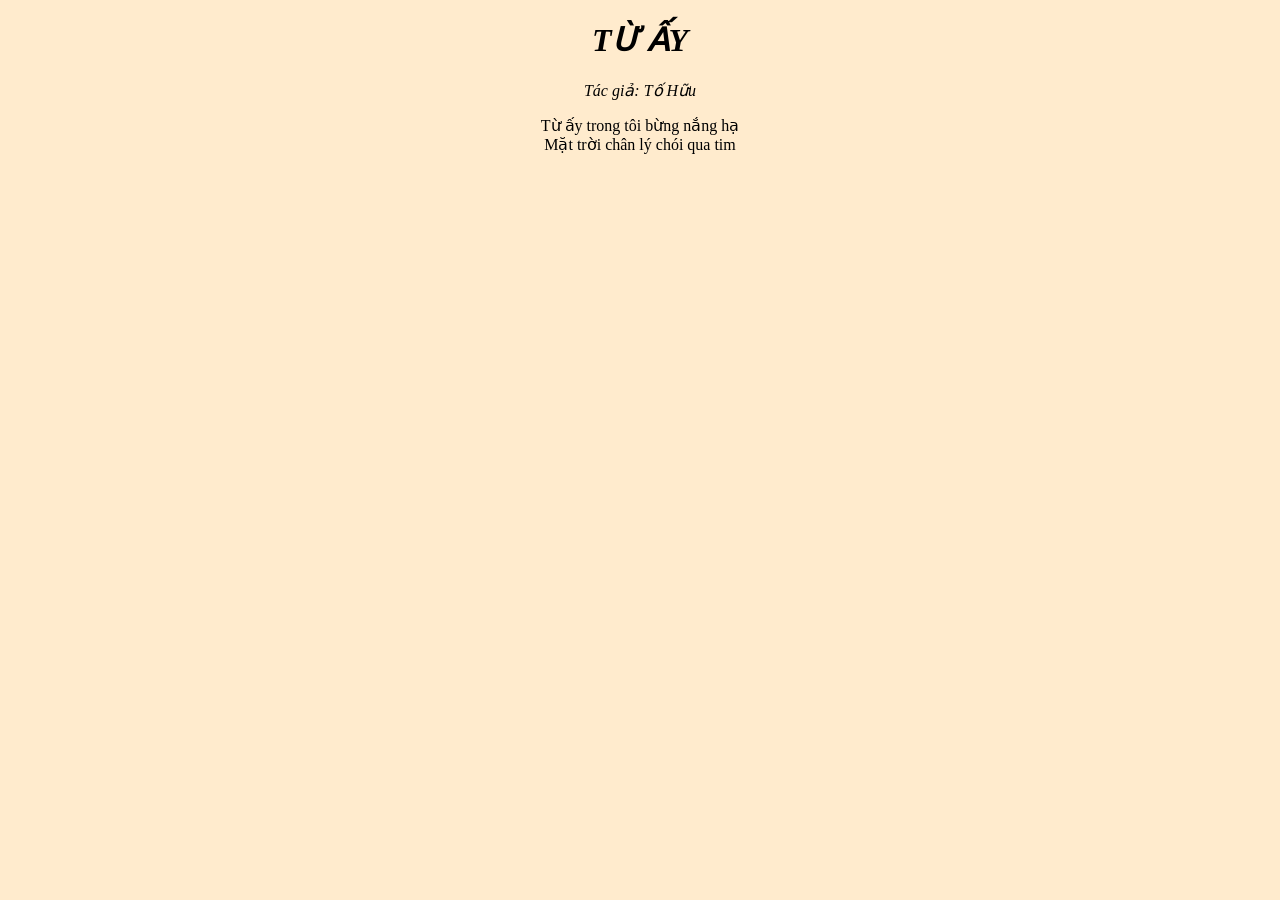
<file: php1-master/Exercise/Buoi 1/Ex01.html>
<!DOCTYPE html>
<html lang="en">
<head>
    <meta charset="UTF-8">
    <meta name="viewport" content="width=device-width, initial-scale=1.0">
    <meta http-equiv="X-UA-Compatible" content="ie=edge">
    <title>Exercise 1</title>
</head>
<body style="background-color: blanchedalmond">
    <div style="text-align:center"> 
        <h1><b><i>TỪ ẤY</i></b></h1>
    </div>
    <div style="text-align:center" >
        <i>Tác giả: Tố Hữu </i> 
    </div>
    <div style="text-align:center">
        <p>
            Từ ấy trong tôi bừng nắng hạ <br>
            Mặt trời chân lý chói qua tim  
        </p>
    </div>

    
    
</body>
</html>
</file>
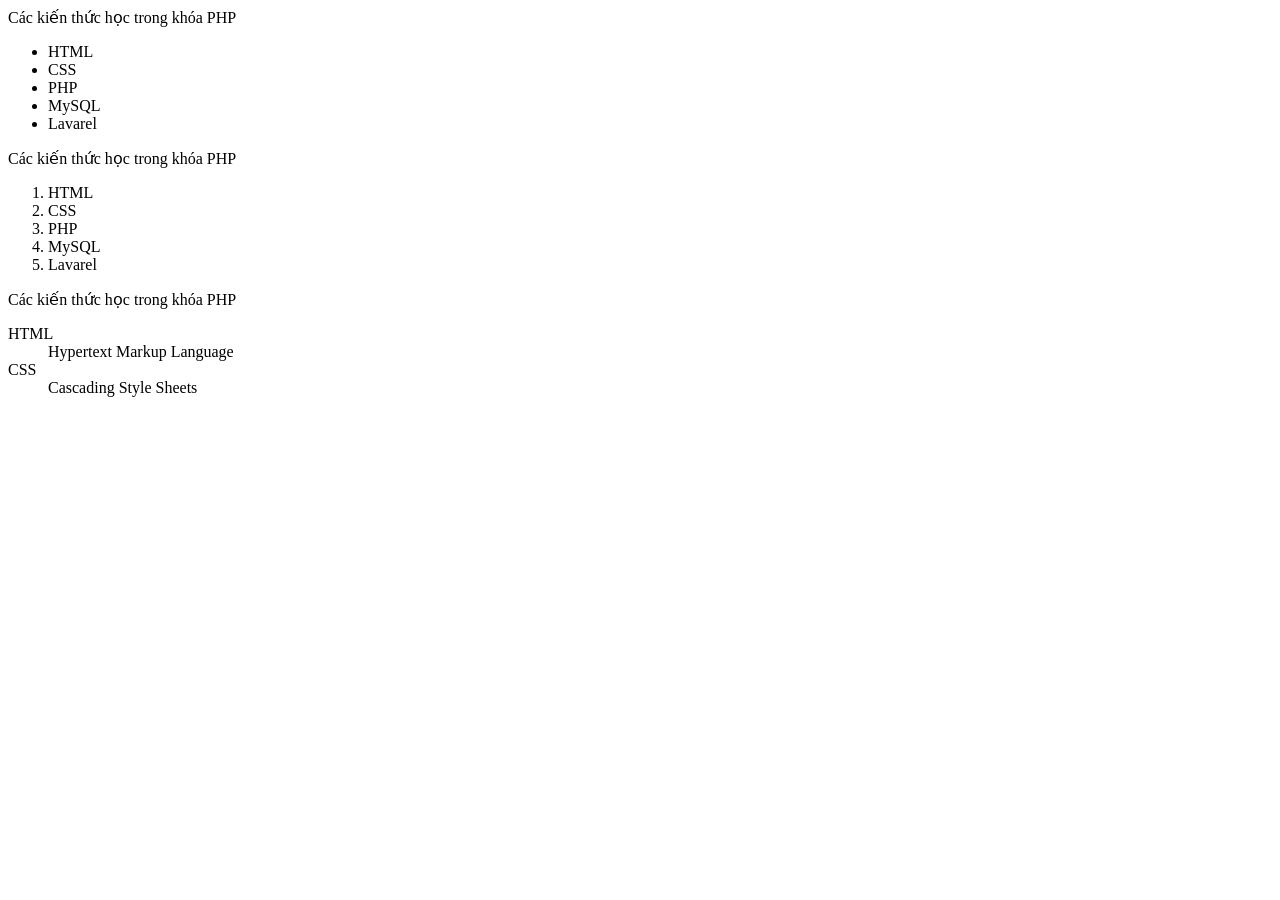
<file: php1-master/Exercise/Buoi 1/Ex02.html>
<!DOCTYPE html>
<html lang="en">

<head>
    <meta charset="UTF-8">
    <meta name="viewport" content="width=device-width, initial-scale=1.0">
    <meta http-equiv="X-UA-Compatible" content="ie=edge">
    <title>Document</title>
</head>

<body>
    <div>Các kiến thức học trong khóa PHP </div>
    <div>
        <ul style="list-style-type: disc">
            <li>HTML</li>
            <li>CSS</li>
            <li>PHP</li>
            <li>MySQL</li>
            <li>Lavarel</li>
        </ul>
    </div>
    <div>
        Các kiến thức học trong khóa PHP
    </div>
    <div>
        <ol type="1">
            <li>HTML</li>
            <li>CSS</li>
            <li>PHP</li>
            <li>MySQL</li>
            <li>Lavarel</li>
        </ol>
    </div>
    <div>Các kiến thức học trong khóa PHP </div>
    <div>
        <dl>
            <dt>HTML</dt>
            <dd>Hypertext Markup Language </dd>
            <dt>CSS</dt>
            <dd>Cascading Style Sheets </dd>
        </dl>
    </div>



</body>

</html>
</file>
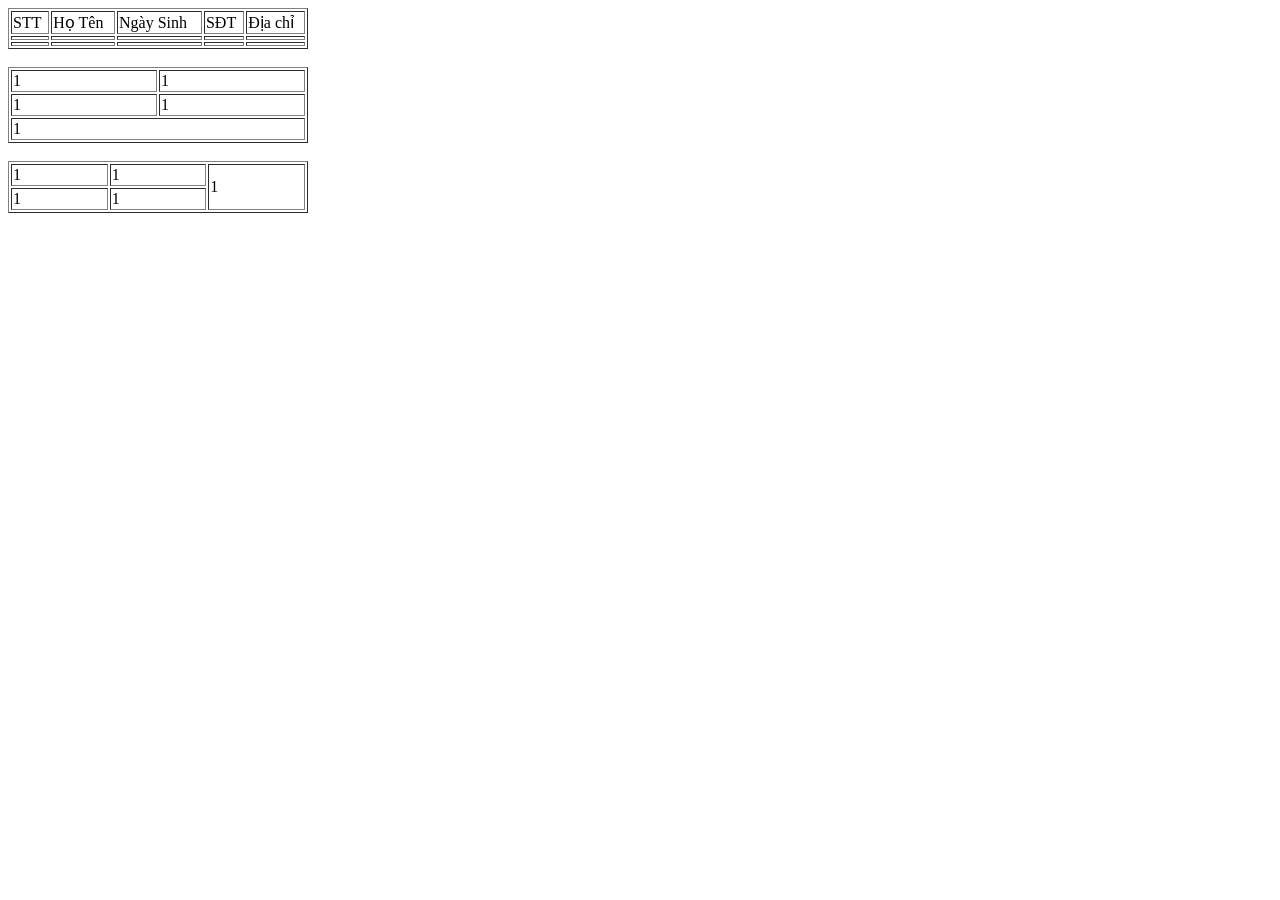
<file: php1-master/Exercise/Buoi 1/Ex03.html>
<!DOCTYPE html>
<html lang="en">

<head>
    <meta charset="UTF-8">
    <meta name="viewport" content="width=device-width, initial-scale=1.0">
    <meta http-equiv="X-UA-Compatible" content="ie=edge">
    <title>Document</title>
</head>

<body>
    <table border="1" width="300px">
        <tr>
            <td>STT</td>
            <td>Họ Tên</td>
            <td>Ngày Sinh</td>
            <td>SĐT</td>
            <td>Địa chỉ</td>
        </tr>
        <tr>
            <td></td>
            <td></td>
            <td></td>
            <td></td>
            <td></td>
        </tr>
        <tr>
            <td></td>
            <td></td>
            <td></td>
            <td></td>
            <td></td>
        </tr>
    </table>
    <br>
    <table border="1" width="300px">
        <tr>
            <td>1</td>
            <td>1</td>
        </tr>
        <tr>
            <td>1</td>
            <td>1</td>
        </tr>
        <tr>
            <td colspan="2">1</td>
        </tr>
    </table>
    <br>
    <table border="1" width="300px">
        <tr>
            <td>1</td>
            <td>1</td>
            <td rowspan="2" >1</td>
        </tr>
        <tr>
            <td>1</td>
            <td>1</td>
        </tr>

    </table>


</body>

</html>
</file>
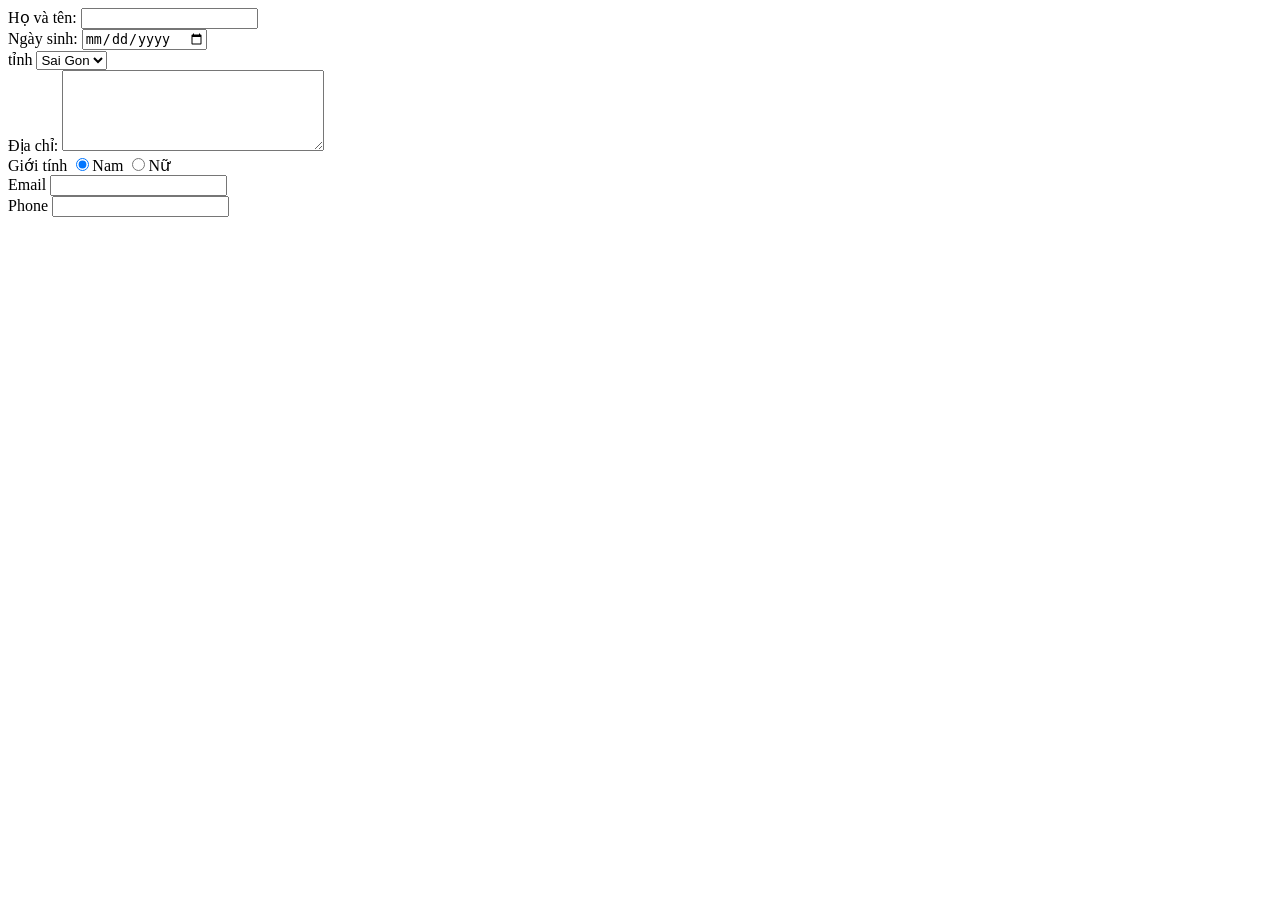
<file: php1-master/Exercise/Buoi 1/Ex05.html>
<!DOCTYPE html>
<html lang="en">

<head>
    <meta charset="UTF-8">
    <meta name="viewport" content="width=device-width, initial-scale=1.0">
    <meta http-equiv="X-UA-Compatible" content="ie=edge">
    <title>Exercise 5</title>
</head>

<body>
    <form action="#">
        <label for="username">Họ và tên: </label>
        <input type="text" name="" id="">
        <br>
        <label for="birthday">Ngày sinh:</label>
        <input type="date" name="" id="">
        <br>
        <Label>tỉnh</Label>
        <select name="" id="">
            <option value="">Sai Gon</option>
            <option value="">Ha Noi</option>
        </select>
        <br>
        <Label>Địa chỉ:</Label>
        <textarea  cols="30" rows="5"></textarea>
        <br>
        <label for="Gender">Giới tính</label>
        <input type="radio" name="gender" id="" checked >Nam
        <input type="radio" name="gender" id="">Nữ
        <br>
        <Label>Email</Label>
        <input type="email" name="" id="">
        <br>
        <label for="numberphone">Phone</label>
        <input type="te" name="" id="">
    </form>

</body>

</html>
</file>
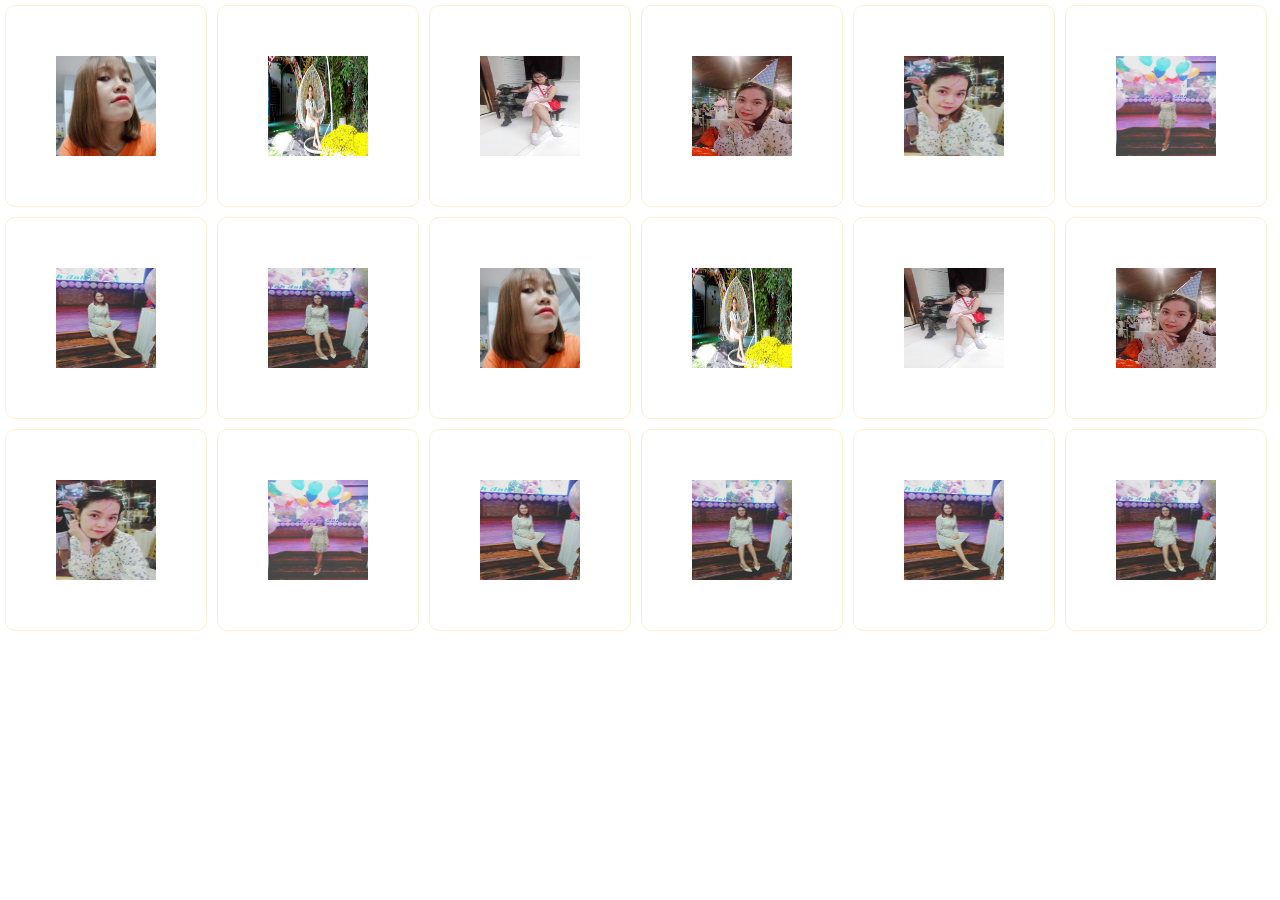
<file: php1-master/Exercise/Buoi 2/Ex02.html>
<!DOCTYPE html>
<html lang="en">

<head>
    <meta charset="UTF-8">
    <meta name="viewport" content="width=device-width, initial-scale=1.0">
    <meta http-equiv="X-UA-Compatible" content="ie=edge">
    <title>Document</title>
    <link rel="stylesheet" href="css/ex01.css">
</head>

<body>

    <div class="container">
        <div class="item">
            <img src="images\1.jpg" alt="">
        </div>

        <div class="item">
            <img src="images\2.jpg" alt="">
        </div>

        <div class="item">
            <img src="images\3.jpg" alt="">
        </div>

        <div class="item">
            <img src="images\4.jpg" alt="">
        </div>

        <div class="item">
            <img src="images\5.jpg" alt="">
        </div>

        <div class="item">
            <img src="images\6.jpg" alt="">
        </div>

        <div class="item">
            <img src="images\7.jpg" alt="">
        </div>

        <div class="item">
            <img src="images\8.jpg" alt="">
        </div>

        <div class="item">
            <img src="images\1.jpg" alt="">
        </div>

        <div class="item">
            <img src="images\2.jpg" alt="">
        </div>

        <div class="item">
            <img src="images\3.jpg" alt="">
        </div>

        <div class="item">
            <img src="images\4.jpg" alt="">
        </div>

        <div class="item">
            <img src="images\5.jpg" alt="">
        </div>

        <div class="item">
            <img src="images\6.jpg" alt="">
        </div>

        <div class="item">
            <img src="images\7.jpg" alt="">
        </div>

        <div class="item">
            <img src="images\8.jpg" alt="">
        </div>

        <div class="item">
            <img src="images\7.jpg" alt="">
        </div>

        <div class="item">
            <img src="images\8.jpg" alt="">
        </div>


    </div>

</body>

</html>
</file>
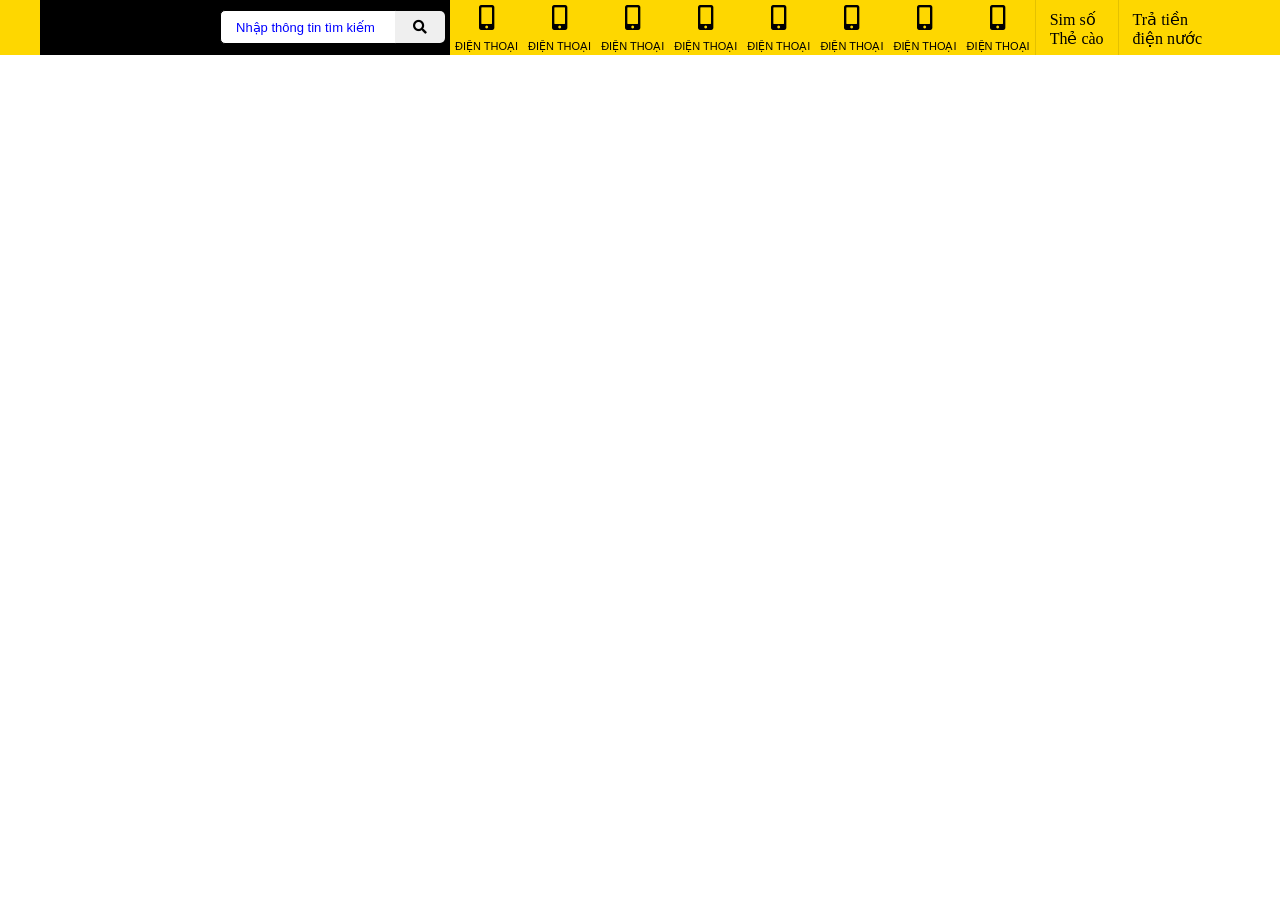
<file: php1-master/Exercise/Buoi 4/bt4.html>
<!DOCTYPE html>
<html lang="en">
<head>
    <meta charset="UTF-8">
    <meta name="viewport" content="width=device-width, initial-scale=1.0">
    <meta http-equiv="X-UA-Compatible" content="ie=edge">
    <title>Bài tập 4</title>
    <link rel="stylesheet" href="css/bt4.css">
    <link rel="stylesheet" href="https://use.fontawesome.com/releases/v5.3.1/css/all.css">

</head>
<body>
    <div class="header">
        <div class="menu">

            <div class="left">
                <div class="logo"></div>
                <div class="search-form">
                    <input type="text" placeholder="Nhập thông tin tìm kiếm"> 
                    <button type="submit">
                            <i class="fas fa-search"></i>
                    </button>
                </div>
            </div>



            <div class="right">
                <div class="item">
                        <i class="fas fa-mobile-alt"></i>
                        <p>Điện thoại</p>
                </div>

                <div class="item">
                        <i class="fas fa-mobile-alt"></i>
                        <p>Điện thoại</p>
                </div>

                <div class="item">
                        <i class="fas fa-mobile-alt"></i>
                        <p>Điện thoại</p>
                </div>

                <div class="item">
                        <i class="fas fa-mobile-alt"></i>
                        <p>Điện thoại</p>
                </div>

                <div class="item">
                        <i class="fas fa-mobile-alt"></i>
                        <p>Điện thoại</p>
                </div>

                <div class="item">
                        <i class="fas fa-mobile-alt"></i>
                        <p>Điện thoại</p>
                </div>

                <div class="item">
                        <i class="fas fa-mobile-alt"></i>
                        <p>Điện thoại</p>
                </div>

                <div class="item">
                        <i class="fas fa-mobile-alt"></i>
                        <p>Điện thoại</p>
                </div>

                <div class="other">
                    Sim số
                    <br>
                    Thẻ cào
                </div>

                <div class="other">
                    Trả tiền
                    <br>
                    điện nước
                </div>
            </div>
        </div>
    </div>
</body>
</html>
</file>
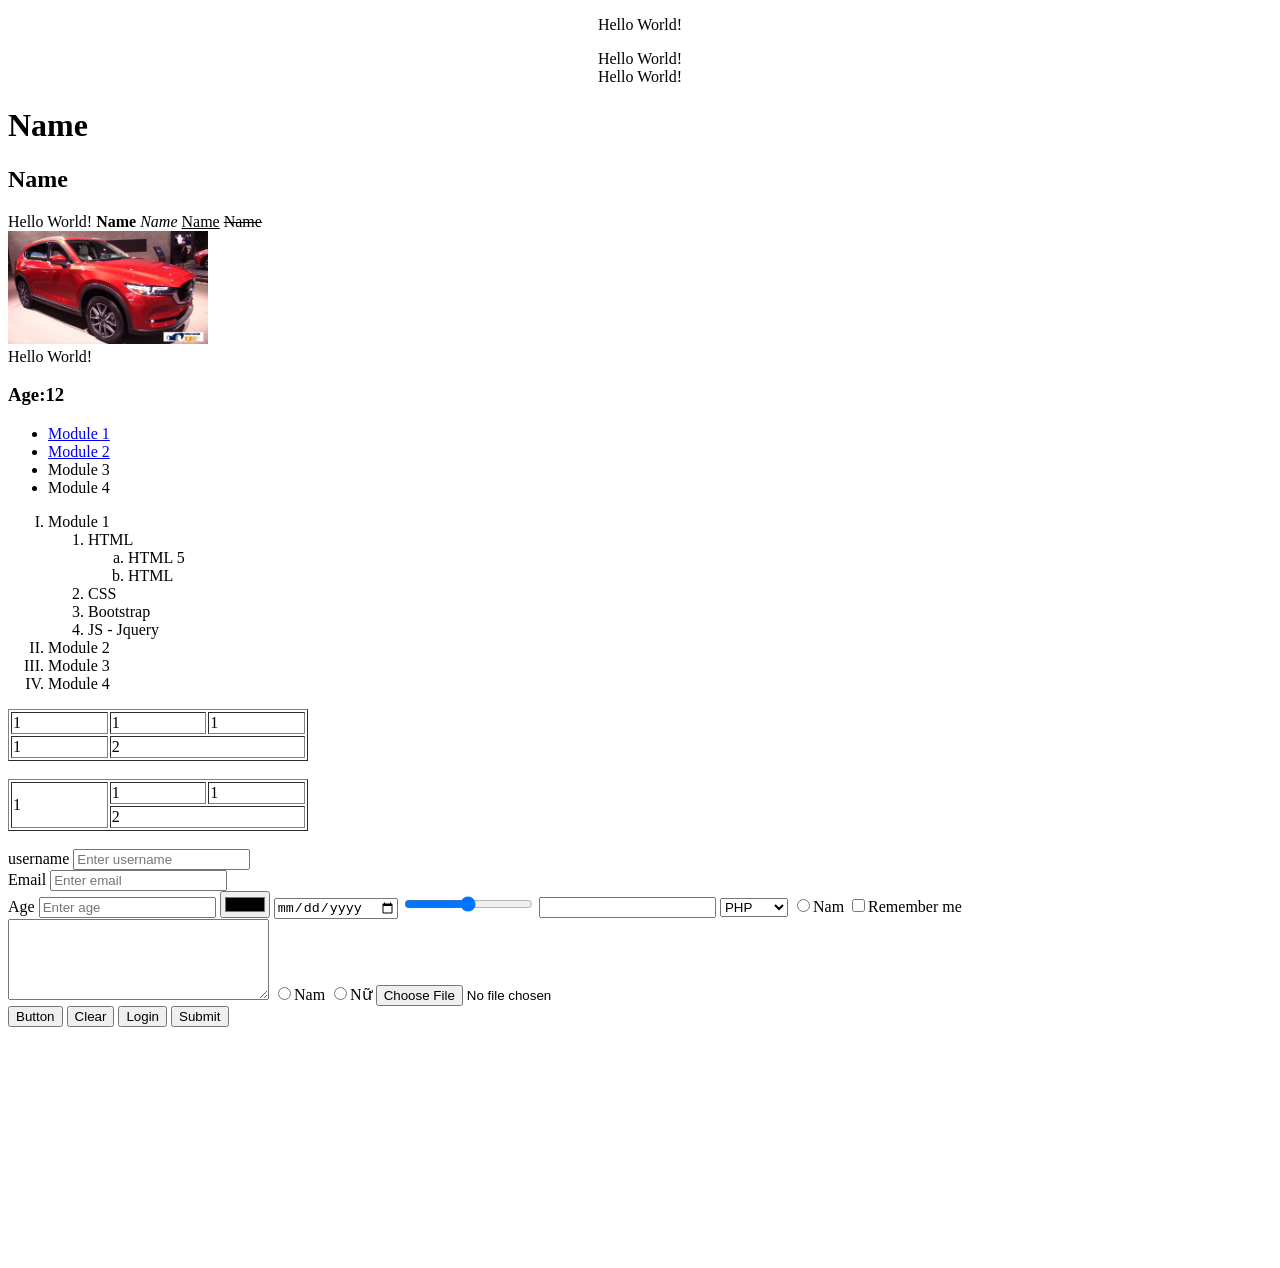
<file: php1-master/Code/Buoi 1/html2408-master/index01.html>
<!DOCTYPE html>
<html lang="en">

<head>
    <meta charset="UTF-8">
    <meta name="viewport" content="width=device-width, initial-scale=1.0">
    <meta http-equiv="X-UA-Compatible" content="ie=edge">
    <title>Document</title>
</head>

<body>

    <div style="text-align:center">
        <p>Hello World!</p>
        <p>
            Hello World!
            <br> Hello World!
        </p>
    </div>

    <div>
        <h1>Name</h1>
        <h2>Name</h2>
        Hello World!
        <b>Name</b>
        <i>Name</i>
        <u>Name</u>
        <del>Name</del>
        <br>

        <img src="images/oto.jpg" width="200px">


    </div>
    <div>
        Hello World!
    </div>
    <h3>
        Age:12
    </h3>

    <ul>
        <li><a href="https://github.com/huongnguyen08/php1">Module 1</a></li>
        <li><a href="https://github.com/huongnguyen08/php2" target="_blank">Module 2</a></li>
        <li>Module 3</li>
        <li>Module 4</li>
    </ul>
    <ol type="I">
        <li>Module 1
            <ol type="1">
                <li>HTML
                    <ol type="a">
                        <li>HTML 5</li>
                        <li>HTML</li>
                    </ol>
                </li>
                <li>CSS</li>
                <li>Bootstrap</li>
                <li>JS - Jquery</li>
            </ol>
        </li>
        <li>Module 2</li>
        <li>Module 3</li>
        <li>Module 4</li>
    </ol>

    <table border="1" width="300px">
        <tr>
            <td>1</td>
            <td>1</td>
            <td>1</td>
        </tr>
        <tr>
            <td>1</td>
            <td colspan="2">2</td>
        </tr>
    </table>

    <br>

    <table border="1" width="300px">
        <tr>
            <td rowspan="2">1</td>
            <td>1</td>
            <td>1</td>
        </tr>
        <tr>
            <td colspan="2">2</td>
        </tr>
    </table>
    <br>
    <form action="index.php" method="GET" >
        <label for="username">username</label>
        <input type="text" id="username" placeholder="Enter username">
        <br>
        <label for="email">Email</label>
        <input type="email" id="email" placeholder="Enter email">
        <br>
        <label>Age
            <input type="number" placeholder="Enter age">
        </label>
        <input type="color">
        <input type="date">
        <input type="range">
        <input type="password">
        <select >
            <option value="">PHP</option>
            <option value="">Android</option>
        </select>
        <input type="radio" name="" id="">Nam
        <input type="checkbox" name="" id="">Remember me
        <br>
        <textarea  cols="30" rows="5"></textarea>


        <input type="radio" name="gender" id="">Nam
        <input type="radio" name="gender" id="">Nữ
        <input type="file" name="" id="">
        <br>
        <input type="button" value="Button">
        <input type="reset" value="Clear">
        <input type="submit" value="Login">
        <button type="button">Submit</button>
    </form>

    <br>
    <br>
    <br>
    <br>
    <br>
    <br>
    <br>
    <br>
    <br>
    <br>
    <br>
    <br>
    <br>
</body>

</html>
</file>
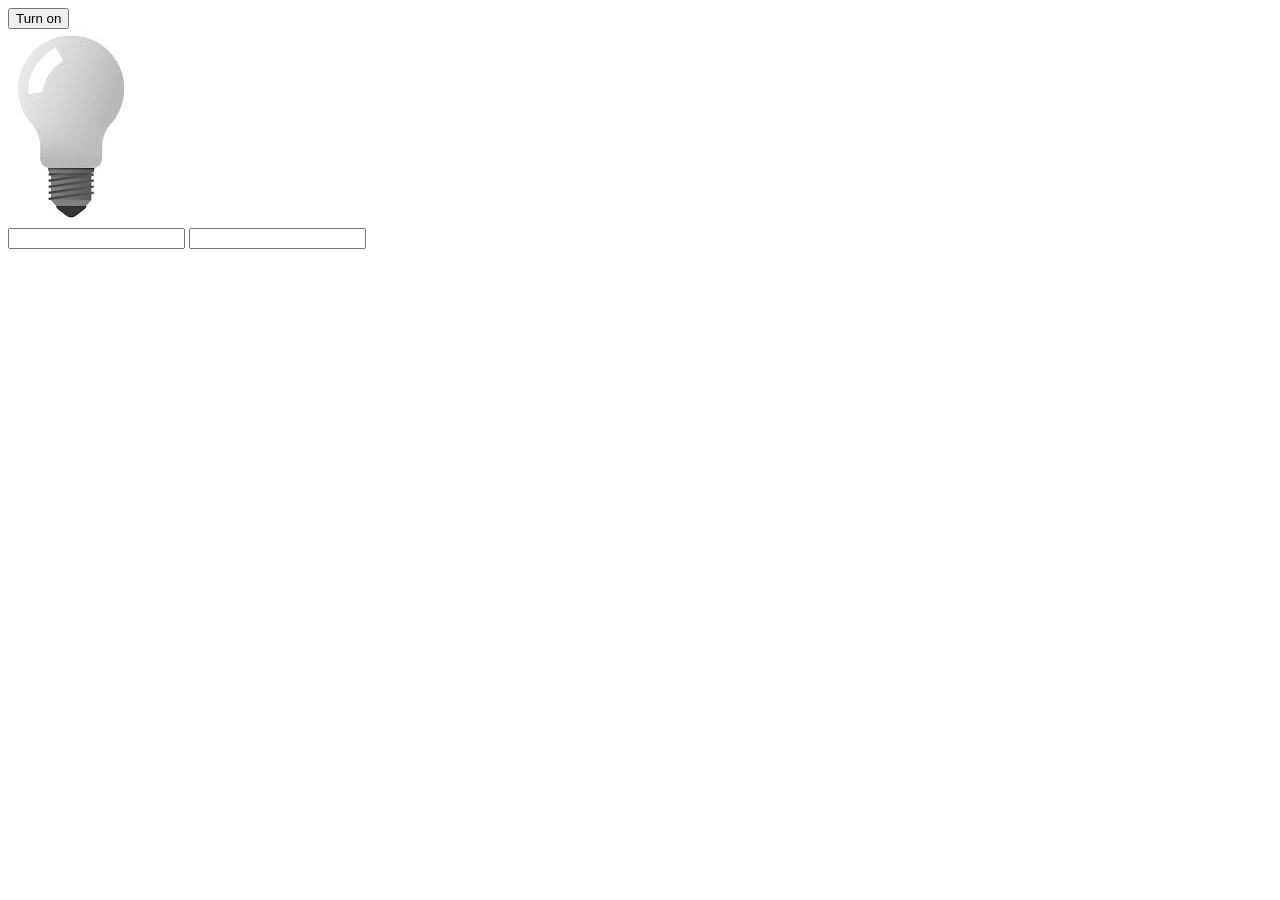
<file: php1-master/Code/Buoi 6/js/index02.html>
<!DOCTYPE html>
<html lang="en">
<head>
    <meta charset="UTF-8">
    <meta name="viewport" content="width=device-width, initial-scale=1.0">
    <meta http-equiv="X-UA-Compatible" content="ie=edge">
    <title>Document</title>
</head>
<body>
    <div>
        <button id="btn" onclick="turnLight()">Turn on</button>
    </div>
    <div>
        <img id="light" src="../images/off.png" alt="">
    </div>

    <input type="text" id="txtSoa" >
    <input type="text" id="txtKq" >
</body>
<script>
    var tmp = 1;
    function turnLight(){
        // var light = document.getElementById('light')
        // tmp%2==0 ? light.src = "../images/off.png" : light.src ="../images/on.png";
        // tmp++;
        var a = document.getElementById('txtSoa').value 
        document.getElementById('txtKq').value = a
    }
</script>
</html>
</file>
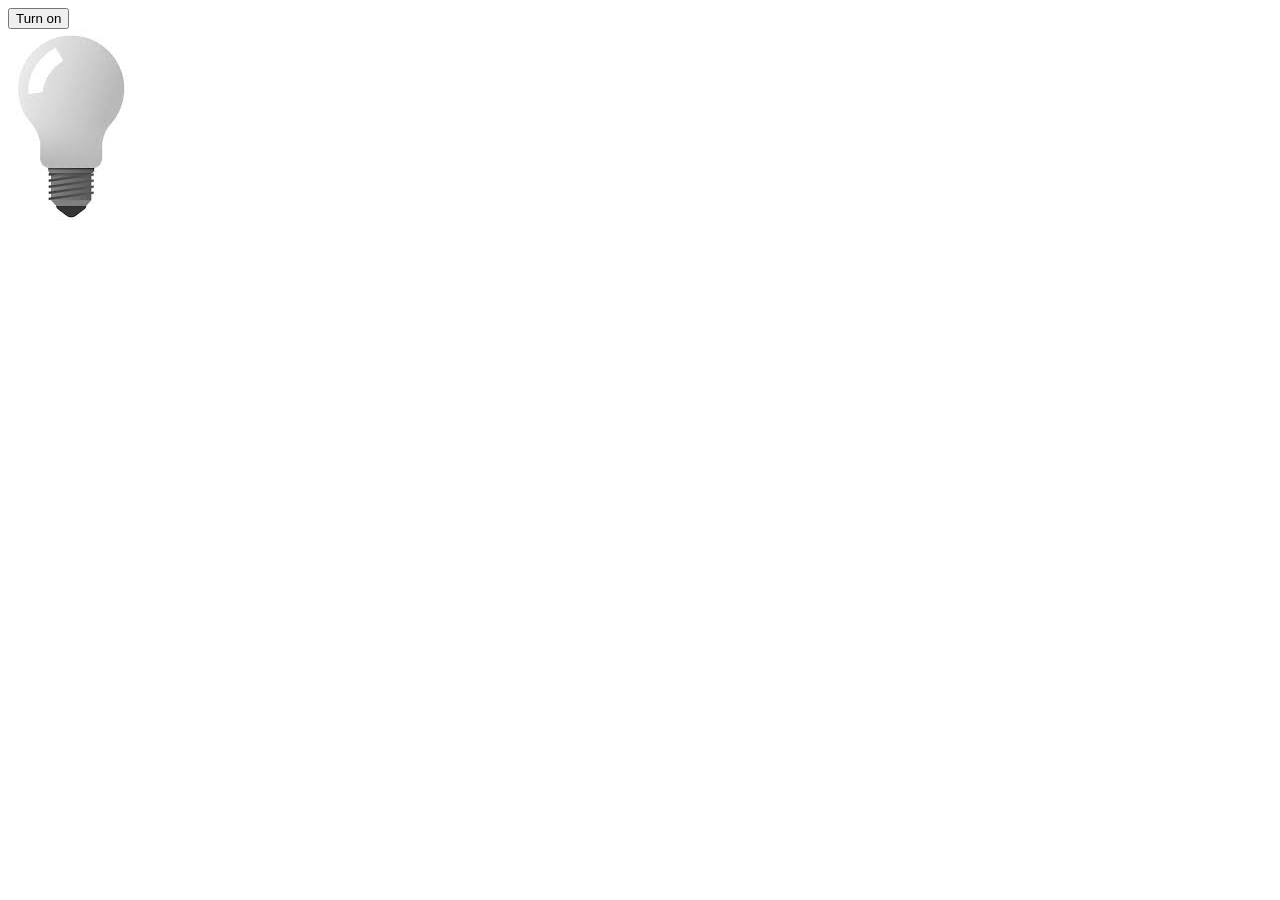
<file: php1-master/Code/Buoi 6/js/tuongindex2.html>
<!DOCTYPE html>
<html lang="en">
<head>
    <meta charset="UTF-8">
    <meta name="viewport" content="width=device-width, initial-scale=1.0">
    <meta http-equiv="X-UA-Compatible" content="ie=edge">
    <title>Document</title>
</head>
<body>
    <div>
        <button id = "btn">
            Turn on
        </button>
    </div>

    <div>
        <img id = "light" src="../images/off.png"" alt="">
    </div>
</body>

<script>
    var temp = true
    var obj = document.getElementById("btn")
    obj.onclick = function(){
        temp == true ? document.getElementById('light').src = "../images/off.png" : document.getElementById('light').src = "../images/on.png"
        temp = !temp
    }
</script>
</html>
</file>
<file: php1-master/Exercise/Buoi 2/css/ex01.css>
body{
    margin: 0px
}
.container{
    width: 100%;
    margin: auto
}



.item{
    width: 200px;
    height: 200px;
    float: left;
    margin: 5px;
    border : solid;
    border-width: 1px;
    border-color: papayawhip;
    border-radius: 10px;
    position:relative;
}

.item img{
    
    width: 100px;
    height: 100px; 
    margin:auto;
    position:absolute;
    top:0; left:0; right:0; bottom:0;
}
</file>
<file: php1-master/Exercise/Buoi 4/css/bt4.css>
body{
    margin: 0
}

.header{
    background:#fed700;;
    width: 100%;
    height: 55px;
}

.menu{
    width: 1200px;
    margin: auto /*ở giữa*/
}

.left, .right, .item, .other, .search-form, .logo{
    float: left;
}

.logo{
    background-image: url("C:/Users/Tran Le/Desktop/Web Course/Web-KP-Course/php1-master/Exercise/Buoi 4/image/icondesktop@2x.png");
    height: 40px;
    width: 165px;
    background-size: 500px;
    background-position: 6px 10px;
    margin: 5px
    
}

.left{
    background-color: black;
    height: 55px;
}

.search-form{
    margin: 10px 5px;
    margin-right: 10px
}

.search-form input{
    height: 30px;
    width: 170px;
    border-top-left-radius: 5px;
    border-bottom-left-radius: 5px;
    border: 1px solid;
    text-indent: 13px;
    font-size: 13px;
}

.search-form input::placeholder{
    color: blue
}

.search-form button{
    margin: 0px -5px;
    border: 0px;
    height: 32px;
    border-top-right-radius: 5px;
    width: 50px;
    border-bottom-right-radius: 5px;
    font-size: 14px;
}

.item{
    text-align: center;
    padding:5px;
}
.item i{
    font-size: 25px
}
.item p{
    line-height: 10px;
    margin-top: 10px;
    font-family: Arial, Helvetica, sans-serif;
    font-size: 11px;
    text-transform: uppercase
}
.other{
    border-left: 1px solid rgba(0,0,0,.1);
    height: 35px;
    padding: 10px 14px;
}
.simso:hover, .diennuoc:hover, .item:hover, .other:hover{
    background-color: #fff
}
</file>
